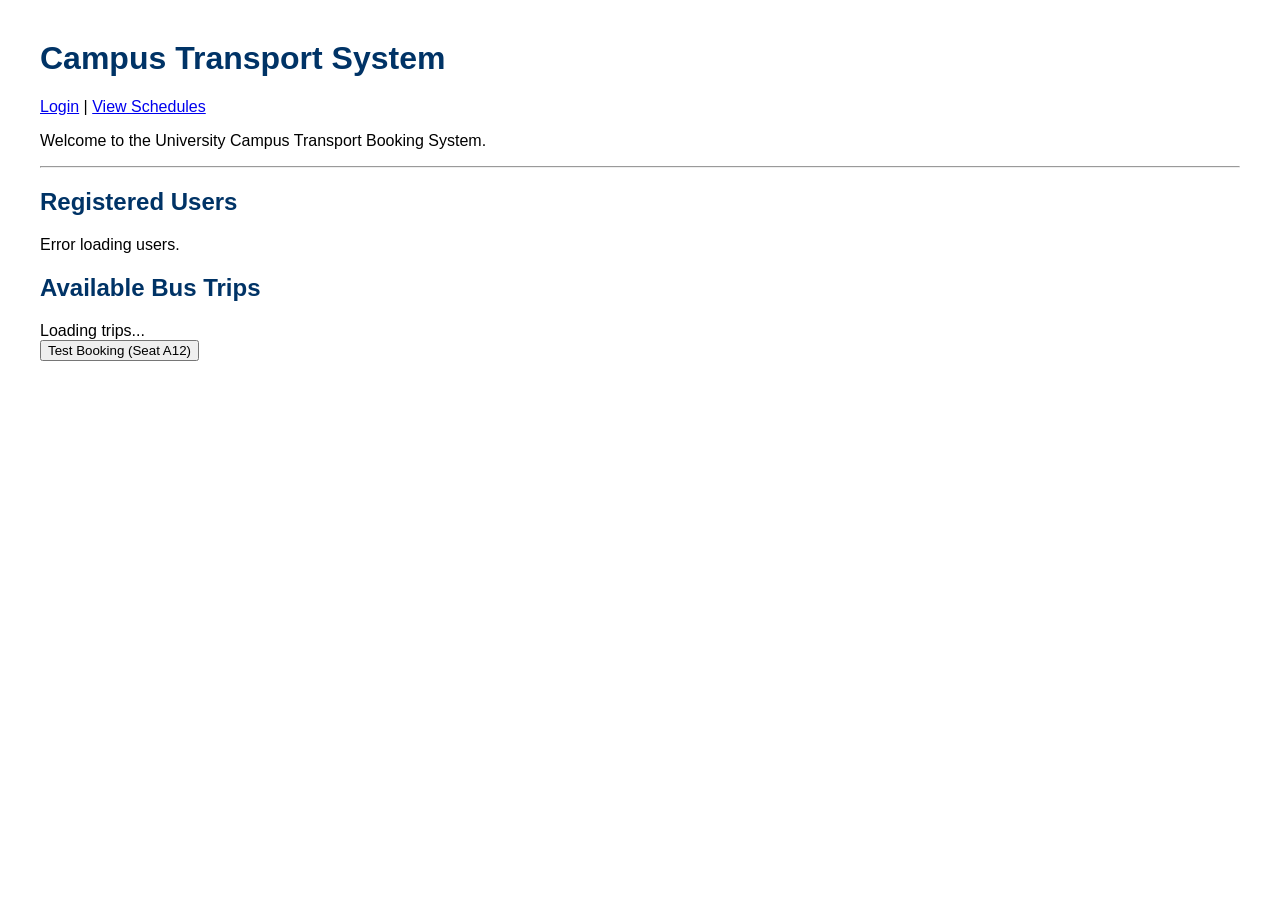
<file: Frontend/index.html>
<!DOCTYPE html>
<html lang="en">
<head>
    <meta charset="UTF-8">
    <meta name="viewport" content="width=device-width, initial-scale=1.0">
    <title>Campus Transport System</title>
    <link rel="stylesheet" href="css/style.css">
</head>
<body>

    <h1>Campus Transport System</h1>
    <p id="welcome-message"></p>

    <nav>
        <a href="login.html">Login</a> |
        <a href="bookings.html">View Schedules</a>
    </nav>

    <p>Welcome to the University Campus Transport Booking System.</p>

    <hr> <h2>Registered Users</h2>
    <div id="user-container">
        <p>Loading users from database...</p>
    </div>

    <h2>Available Bus Trips</h2>
<div id="schedule-container">Loading trips...</div>

    <script src="js/app.js"></script>
<button onclick="testBooking()">Test Booking (Seat A12)</button>
<script>
window.onload = () => {
    const userName = localStorage.getItem("userName");

    if (!userName) {
        alert("Please log in first!");
        window.location.href = "login.html";
        return;
    }

    document.getElementById("welcome-message").innerText = `Welcome, ${userName}!`;

    // Load users
    loadUsers();

    // Load schedules
    loadSchedules();
};
</script>
<script>
    window.onload = () => {
        loadUsers();
    };
</script>
</body>
</html>
</file>
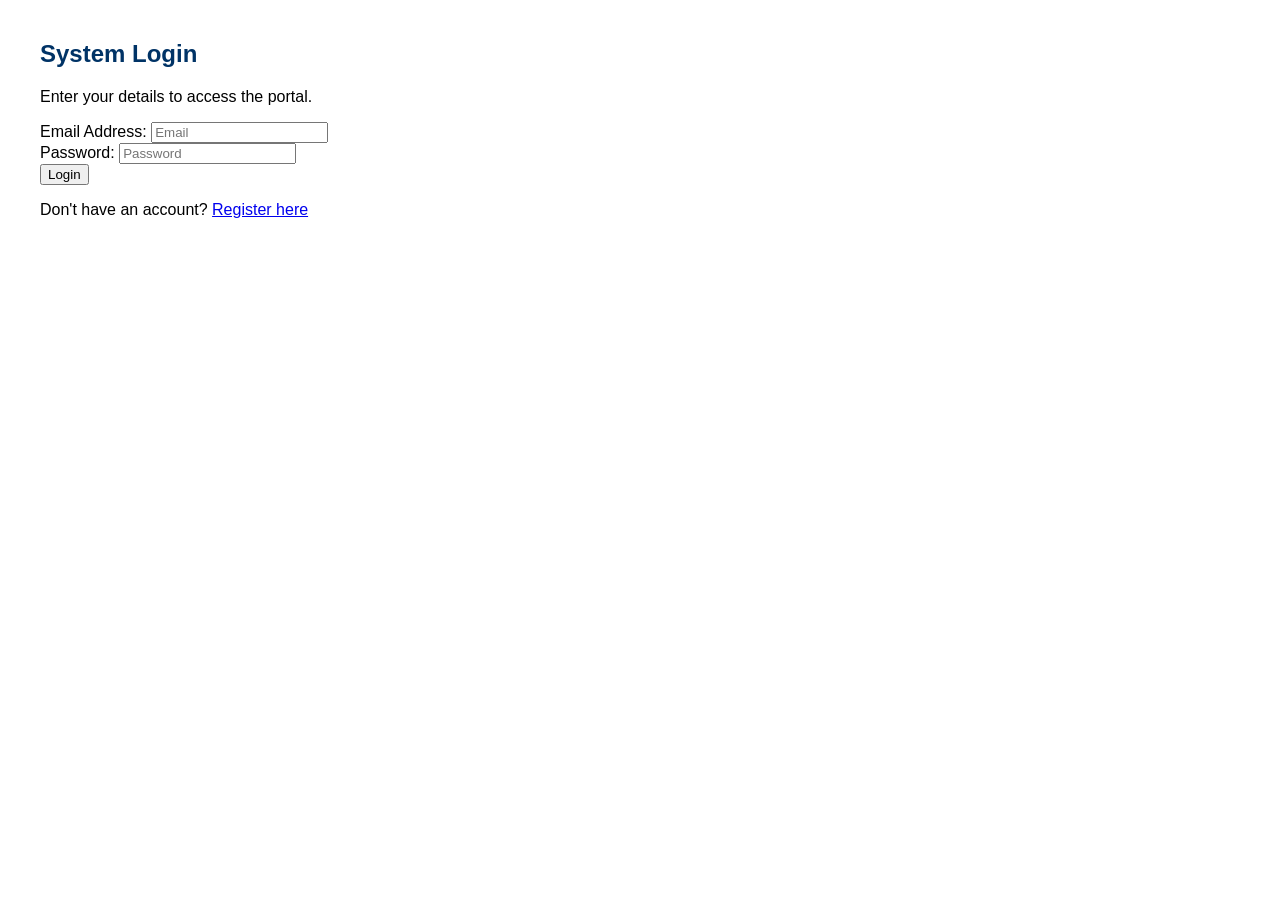
<file: Frontend/admin.html>
<script>
    // 1. SECURITY CHECK - ALWAYS FIRST
   
</script>
<!DOCTYPE html>
<html lang="en">
<head>
    <meta charset="UTF-8">
    <title>Admin Dashboard - Campus Transport</title>
    <link rel="stylesheet" href="css/style.css">
    <style>
        .admin-nav { background: #333; padding: 10px; margin-bottom: 20px; }
        .admin-nav button { margin-right: 10px; padding: 8px 15px; cursor: pointer; }
        .logout-btn { background-color: #d9534f; color: white; border: none; float: right; }
        .data-section { display: none; }
        .active { display: block; }
    </style>
</head>
<body>

    <h1>Administrator Control Panel</h1>

    <div class="admin-nav">
        <button onclick="showSection('bookings-view')">All Bookings</button>
        <button onclick="showSection('buses-view')">Manage Buses</button>
        <button onclick="showSection('users-view')">System Users</button>
        <button class="logout-btn" onclick="logout()">Logout</button>
    </div>

    <div id="bookings-view" class="data-section active">
        <h2>System-Wide Bookings</h2>
        <table border="1" width="100%">
            <thead>
                <tr>
                    <th>ID</th>
                    <th>User</th>
                    <th>Route</th>
                    <th>Bus</th>
                    <th>Date</th>
                </tr>
            </thead>
            <tbody id="all-bookings-table"></tbody>
        </table>
    </div>

    <div id="buses-view" class="data-section">
        <h2>Bus Fleet Management</h2>
        <div id="bus-list"></div>
        <hr>
        <h3>Add New Bus</h3>
        <input type="text" id="newPlate" placeholder="Plate Number">
        <input type="number" id="newCapacity" placeholder="Capacity">
        <button onclick="addNewBus()">Register Bus</button>
    </div>

    <div id="users-view" class="data-section">
        <h2>System Users</h2>
        <table border="1" width="100%">
            <thead>
                <tr>
                    <th>User ID</th>
                    <th>Full Name</th>
                    <th>Role</th>
                </tr>
            </thead>
            <tbody id="all-users-table"></tbody>
        </table>
    </div>

    <script src="js/app.js"></script>
    <script>
        // 1. SECURITY CHECK (Runs before the page even finishes loading)
        if (localStorage.getItem("userRole") !== "Admin") {
            alert("Unauthorized Access! Redirecting to login...");
            window.location.href = "login.html";
        }

        // 2. TAB SWITCHING LOGIC
        function showSection(sectionId) {
            // Hide all sections
            document.querySelectorAll('.data-section').forEach(s => s.classList.remove('active'));
            // Show the clicked section
            document.getElementById(sectionId).classList.add('active');
            
            // Trigger the data load from app.js based on the active tab
            if(sectionId === 'bookings-view') {
                if(typeof loadAllBookings === 'function') loadAllBookings();
            }
            if(sectionId === 'buses-view') {
                if(typeof loadBusFleet === 'function') loadBusFleet();
            }
            if(sectionId === 'users-view') {
                // We will need to write this function in app.js next!
                if(typeof loadSystemUsers === 'function') loadSystemUsers(); 
            }
        }

        // 3. LOGOUT LOGIC
        function logout() {
            localStorage.clear(); // Wipes the user role so they can't get back in
            window.location.href = "login.html";
        }
        
        // Start by showing the bookings view when the page opens
        window.onload = () => showSection('bookings-view');
    </script>
</body>
</html>
</file>
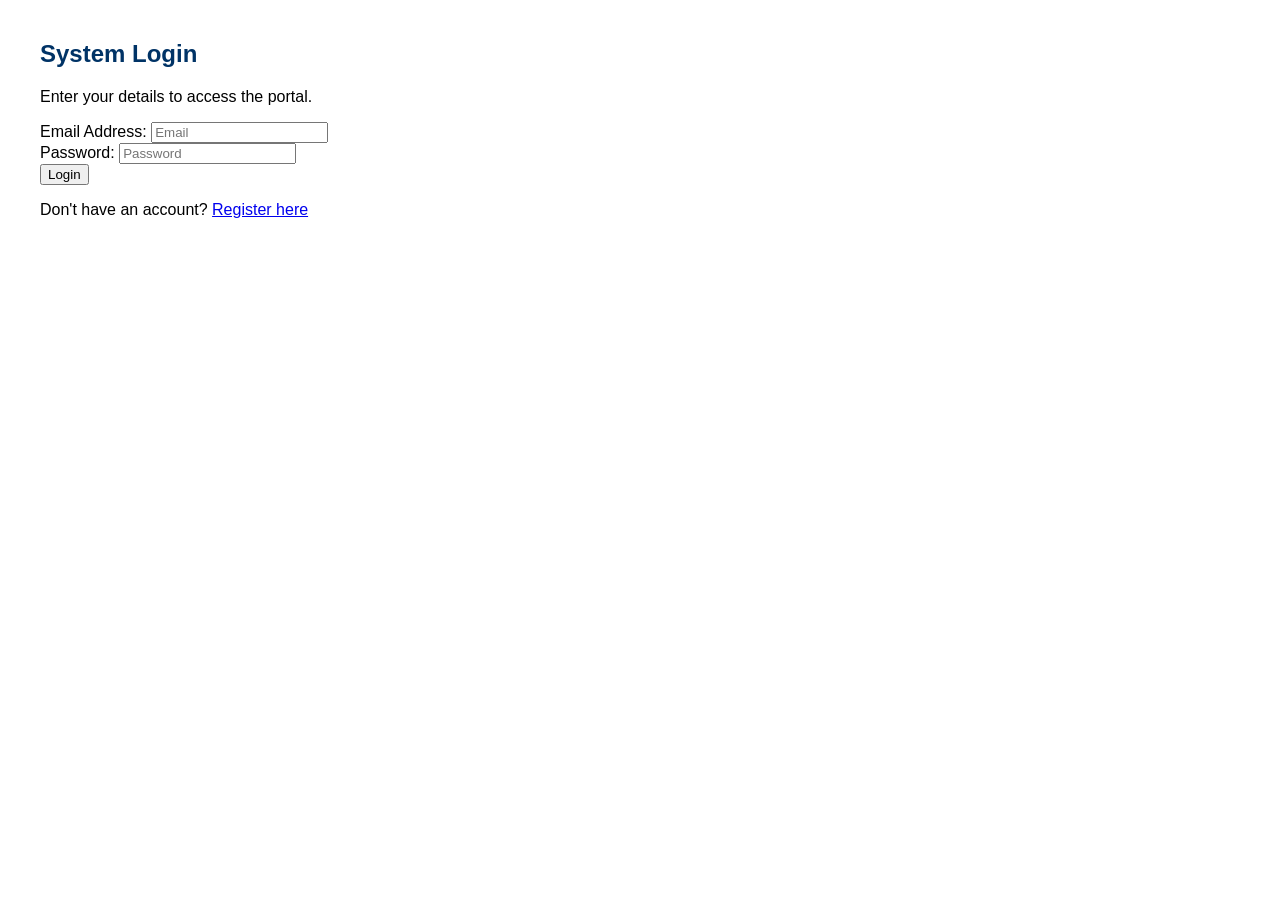
<file: Frontend/bookings.html>
<!DOCTYPE html>
<html lang="en">
<head>
    <meta charset="UTF-8">
    <title>Bus Schedules - Campus Transport</title>
    <link rel="stylesheet" href="css/style.css">
</head>
<body>

    <div class="header-container">
        <h2>Available Bus Schedules</h2>
        <a href="index.html">← Back to Dashboard</a>
    </div>
    <nav style="display: flex; justify-content: space-between; padding: 10px; background: #f4f4f4;">
    <span>Welcome to Campus Transport</span>
    <button onclick="logoutUser()" style="background-color: #ff4444; color: white; border: none; padding: 8px 15px; cursor: pointer; border-radius: 5px;">
        Logout
    </button>
</nav>

    <table border="1" id="schedule-table" width="100%">
        <thead>
            <tr>
                <th>From</th>
                <th>To</th>
                <th>Distance</th>
                <th>Departure</th>
                <th>Arrival</th>
                <th>Plate</th>
                <th>Seats</th>
                <th>Price</th>
                <th>Action</th>
            </tr>
        </thead>
        <tbody id="schedule-table-body"></tbody>
    </table>
    <script>
        // Security check: Ensure user is logged in before seeing schedules
        window.onload = () => {
            if (!localStorage.getItem("currentUserID")) {
                alert("Please login to view schedules.");
                window.location.href = "login.html";
            } else {
                loadSchedules();
            }
        };
    </script>

</body>
<script src="js/app.js"></script>
</html>
</file>
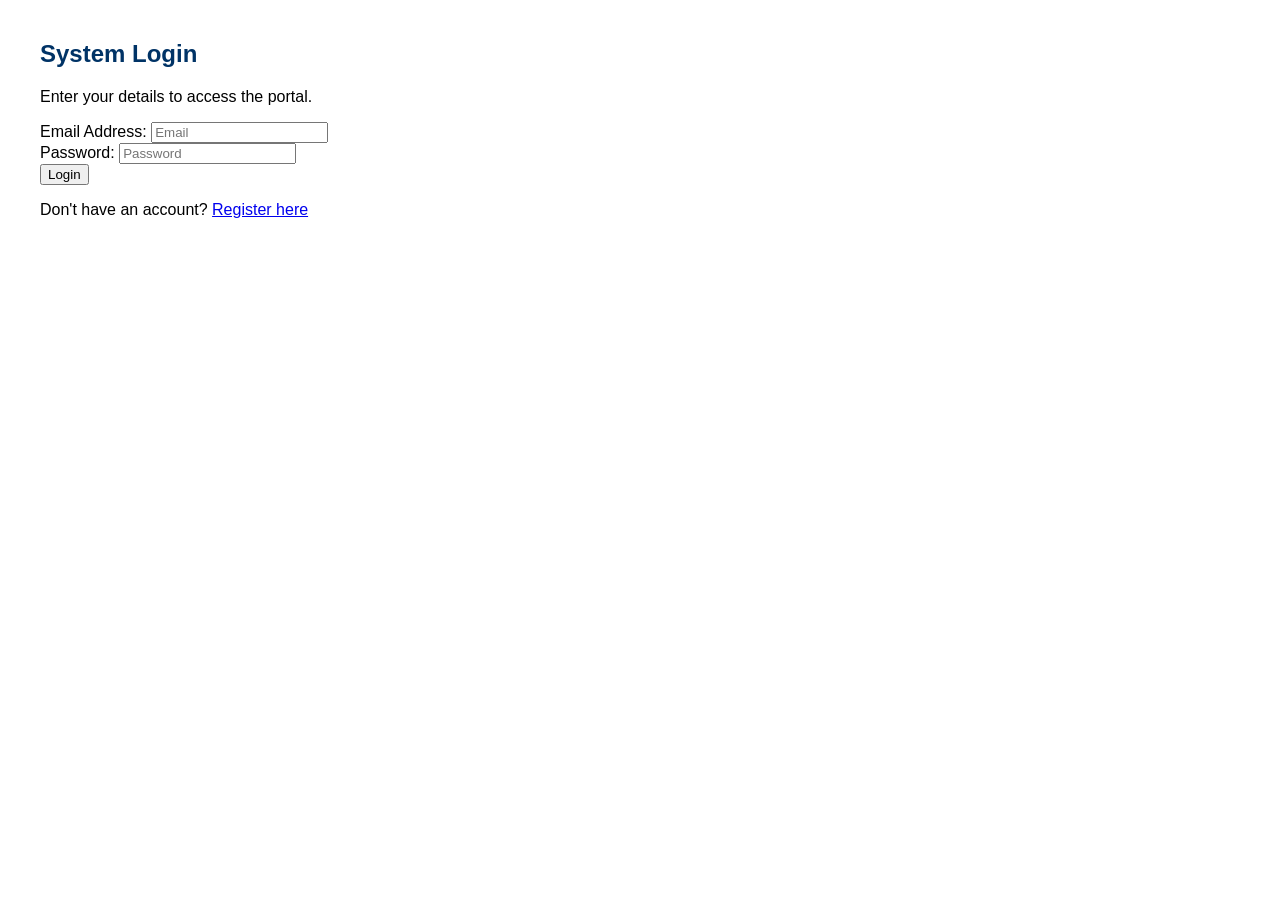
<file: Frontend/login.html>
<!DOCTYPE html>
<html lang="en">
<head>
    <meta charset="UTF-8">
    <title>Login - Campus Transport</title>
    <link rel="stylesheet" href="css/style.css">
</head>
<body>

    <div class="auth-container">
        <h2>System Login</h2>
        <p>Enter your details to access the portal.</p>
        
        <div class="form-group">
            <label>Email Address:</label>
            <input type="email" id="loginEmail" placeholder="Email">
        </div>

        <div class="form-group">
            <label>Password:</label>
            <input type="password" id="loginPass" placeholder="Password">
        </div>

        <button onclick="handleLogin()" class="btn-primary">Login</button>
        
        <p>Don't have an account? <a href="register.html">Register here</a></p>
    </div>

    <script src="js/app.js"></script>
</body>
</html>
</file>
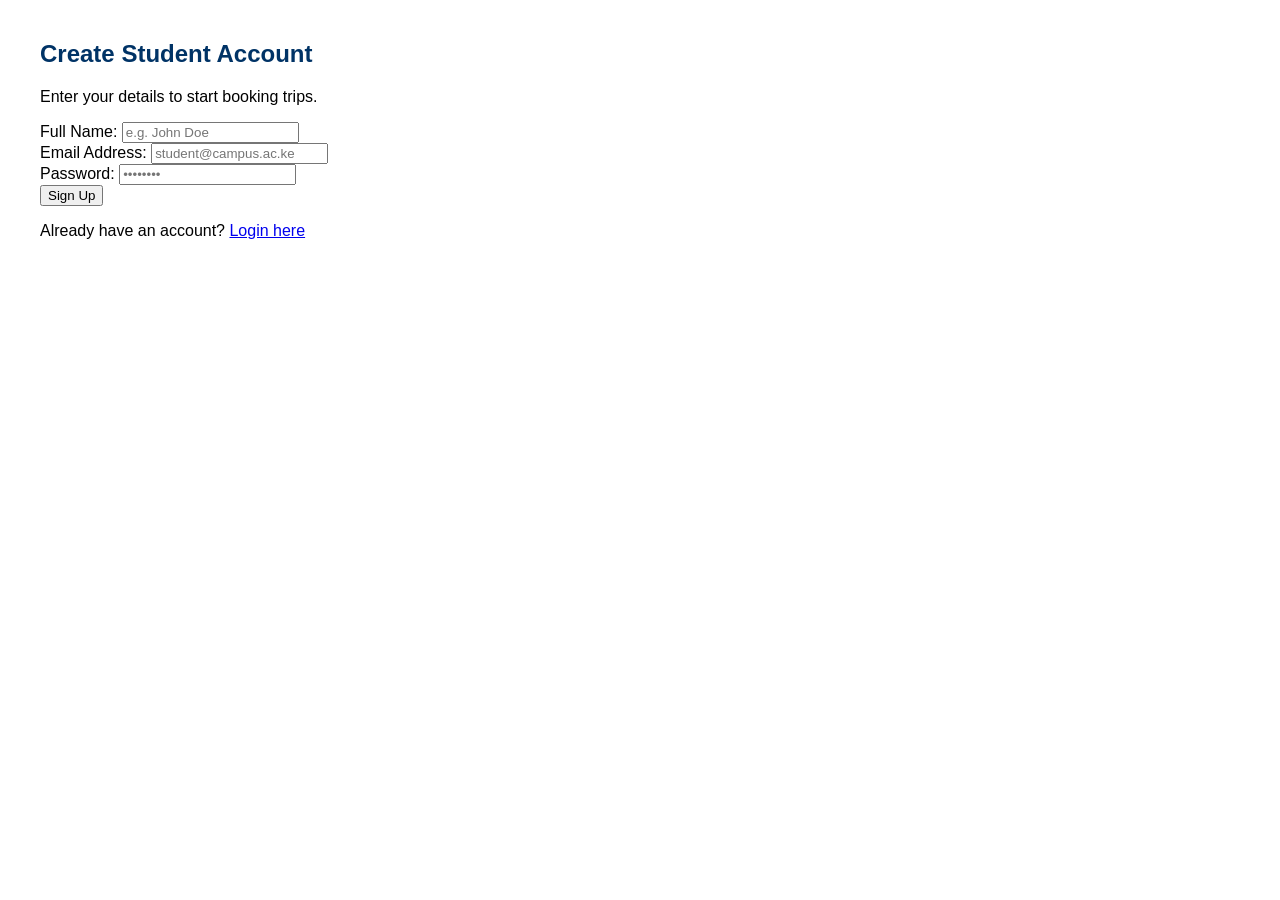
<file: Frontend/register.html>
<!DOCTYPE html>
<html lang="en">
<head>
    <meta charset="UTF-8">
    <title>Register - Campus Transport</title>
    <link rel="stylesheet" href="css/style.css">
</head>
<body>

    <div class="auth-container">
        <h2>Create Student Account</h2>
        <p>Enter your details to start booking trips.</p>
        
        <div class="form-group">
            <label>Full Name:</label>
            <input type="text" id="regName" placeholder="e.g. John Doe">
        </div>

        <div class="form-group">
            <label>Email Address:</label>
            <input type="email" id="regEmail" placeholder="student@campus.ac.ke">
        </div>

        <div class="form-group">
            <label>Password:</label>
            <input type="password" id="regPass" placeholder="••••••••">
        </div>

        <button onclick="handleRegister()" class="btn-primary">Sign Up</button>
        
        <p>Already have an account? <a href="login.html">Login here</a></p>
    </div>

    <script src="js/app.js"></script>
</body>
</html>
</file>
<file: Frontend/css/style.css>
body {
    font-family: Arial, 'Times New Roman', serif;
    margin: 40px;
}

h1, h2 {
    color: #003366;
}

table {
    border-collapse: collapse;
    width: 100%;
}

th, td {
    padding: 10px;
    text-align: left;
}
#user-container p {
    background: #f4f4f4;
    padding: 15px;
    border-radius: 8px;
    border-left: 5px solid #007bff;
    margin-bottom: 10px;
    font-family: 'Times New Roman', Times, serif;
:root {
    --uon-blue: #004a99;
    --uon-gold: #ffcc00;
}

body {
    background-color: #f4f7f6;
    font-family: 'Segoe UI', sans-serif;
    display: flex;
    justify-content: center;
    align-items: center;
    height: 100vh;
    margin: 0;
}

.login-container {
    background: white;
    padding: 35px;
    border-radius: 12px;
    box-shadow: 0 8px 20px rgba(0,0,0,0.1);
    width: 350px;
    text-align: center;
    border-top: 6px solid var(--uon-blue);
}

h2 { color: var(--uon-blue); margin-bottom: 20px; }

input {
    width: 100%;
    padding: 12px;
    margin: 8px 0;
    border: 1px solid #ddd;
    border-radius: 5px;
    box-sizing: border-box;
}

button {
    width: 100%;
    padding: 12px;
    background-color: var(--uon-blue);
    color: white;
    border: none;
    border-radius: 5px;
    font-weight: bold;
    cursor: pointer;
    transition: 0.3s;
}

button:hover {
    background-color: #003366;
    border-bottom: 3px solid var(--uon-gold);
}
}
</file>
